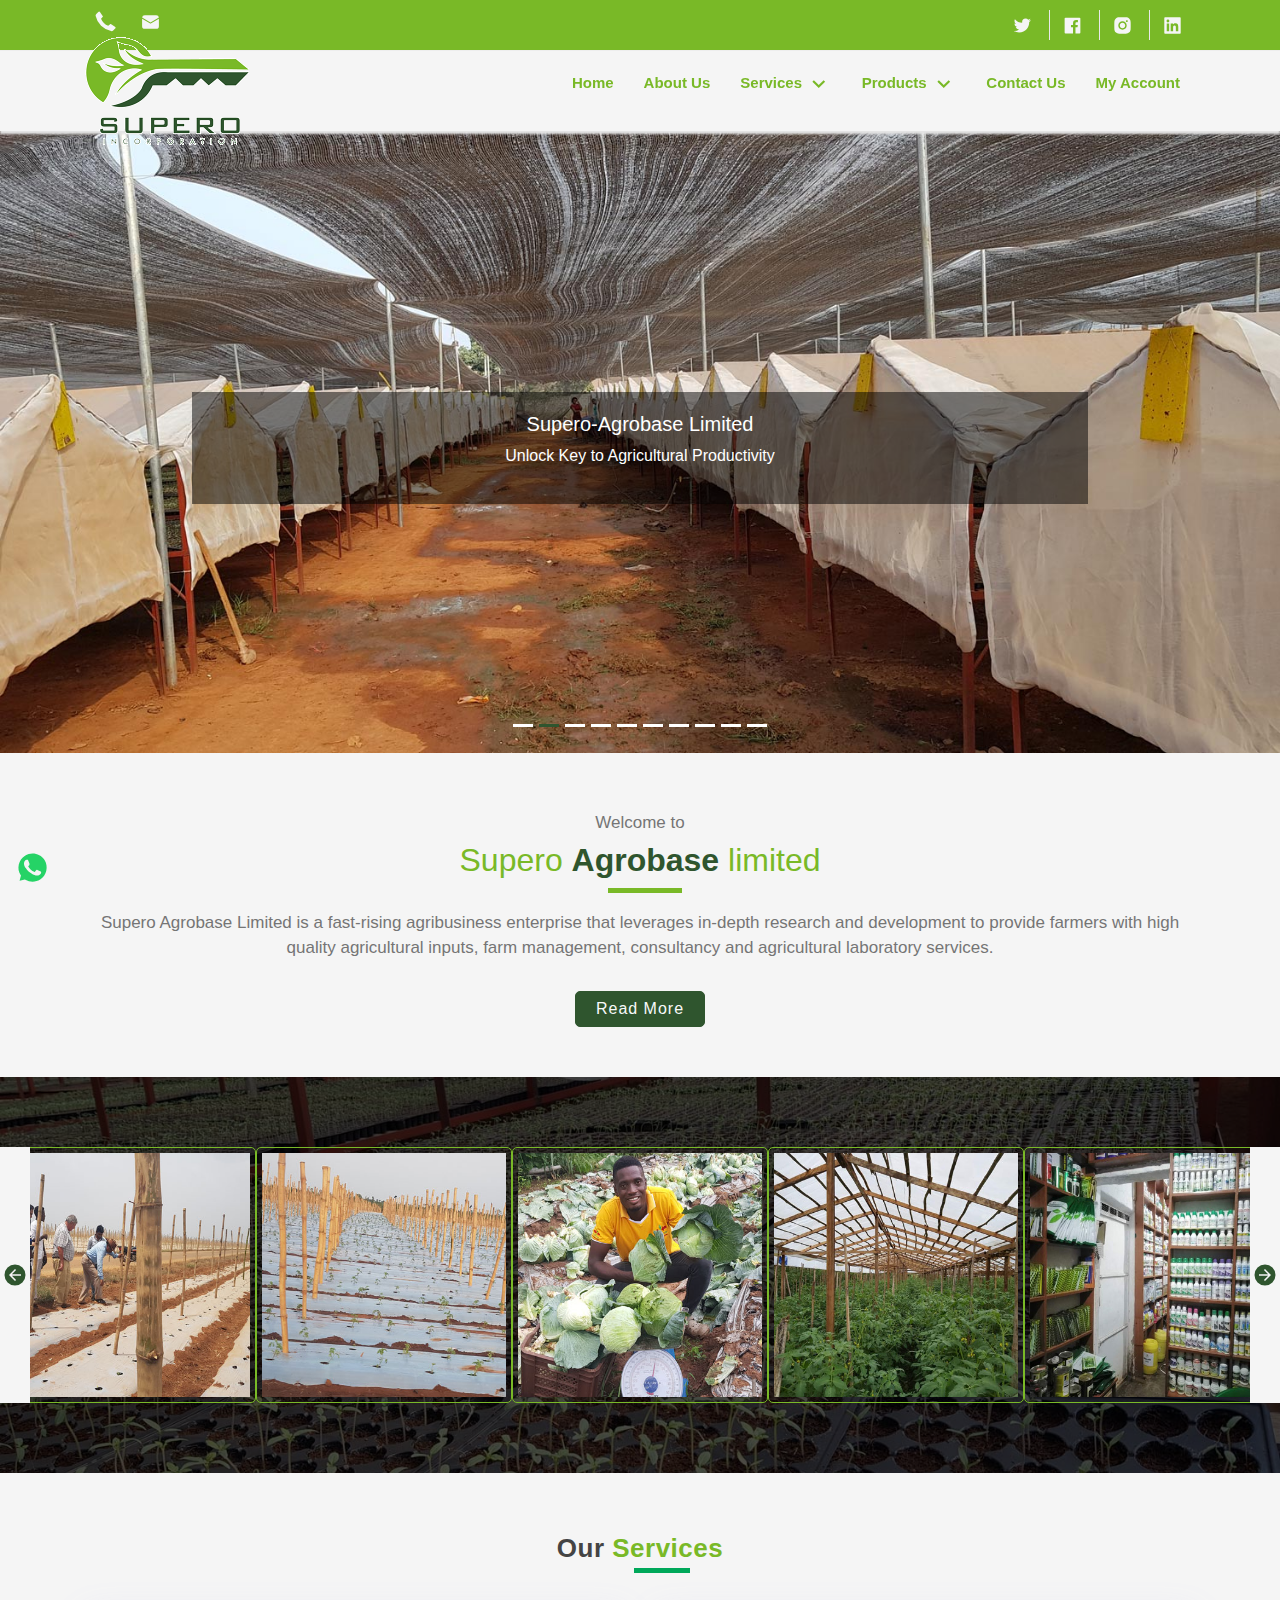
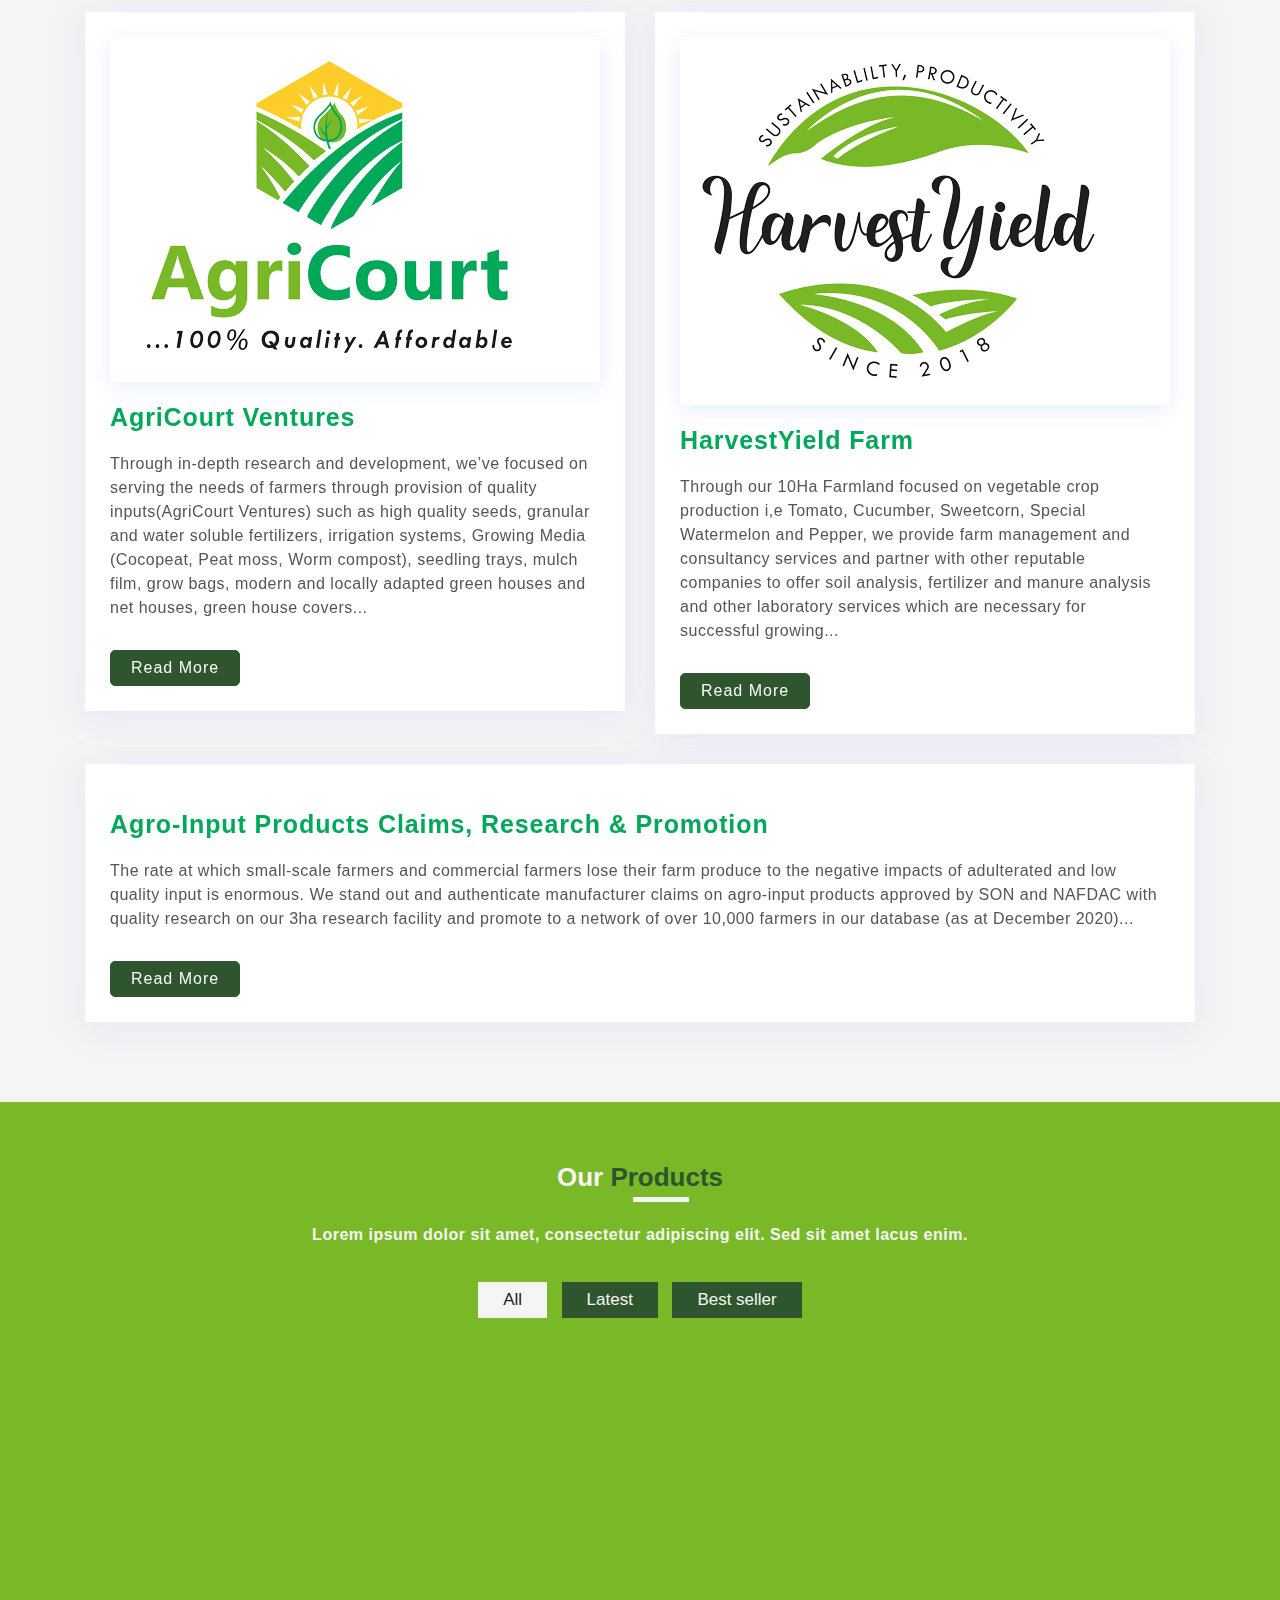
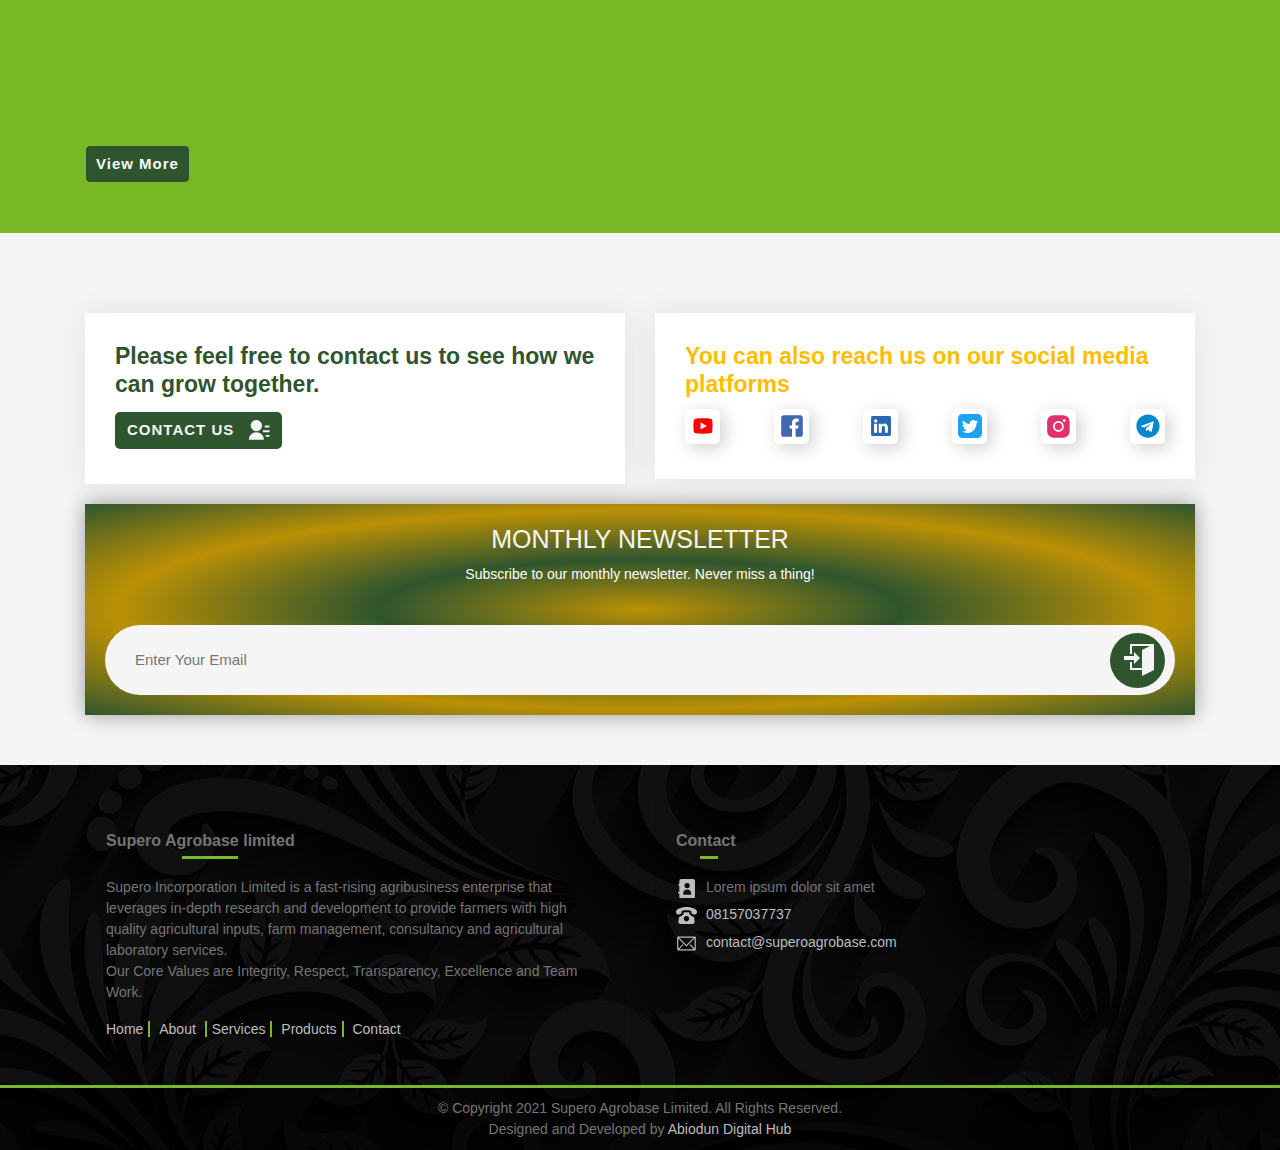
<file: index.html>
<!DOCTYPE html>
<html lang="en">
  <head>
    <meta charset="UTF-8" />
    <meta name="viewport" content="width=device-width, initial-scale=1.0" />

    <title>Home | Supero Agrobase Limited</title>

    <meta
      content="Supero Agrobase Limited is an indigenous company in Nigeria with deep understanding of the needs and challenges of Nigerian farmers. We deal with  Agro - Input products, claims, research and Promotion, Sales of Agro input Products (AgriCourt Ventures) and Production of Vegetable Crops (HarvestYield Farm)"
      name="description"
    />

    <meta
      content="irrigation cultivation husbandry horticulture crop biofuel farm animal husbandry farming cultivate agribusiness food domestication agricultural manure  tillage monoculture forestry livestock harvest agronomy pesticide cotton wheat crop rotation dairy aquaculture sow overcrop education raw material genetically modified organism selective breeding climate plow farmer plant fertilize fiber grow fertile crescent"
      name="keywords"
    />

    <link href="assets/images/favicon.png" rel="icon" />
    <link href="assets/images/apple-touch-icon.png" rel="apple-touch-icon" />

    <!-- css libraries -->
    <link rel="stylesheet" href="assets/libraries/bootstrap.min.css" />
    <link rel="stylesheet" href="assets/libraries/owl.carousel.min.css" />
    <link href="https://unpkg.com/aos@2.3.1/dist/aos.css" rel="stylesheet">

    <!-- custom stylesheet -->
    <link rel="stylesheet" href="assets/css/style.css" />
  </head>
  <body>
    <!-- header section starts -->

    <header class="sticky-top">
      <div id="topbar" class="d-lg-flex">
        <div class="container d-flex justify-content-between">
          <div class="contact-info">
            <a href="tel:+2348157037737 ">
              <svg
                aria-hidden="true"
                focusable="false"
                width="1.5em"
                height="1.5em"
                preserveAspectRatio="xMidYMid meet"
                viewBox="0 0 36 36"
              >
                <path
                  class="clr-i-solid clr-i-solid-path-1"
                  d="M15.22 20.64a20.37 20.37 0 0 0 7.4 4.79l3.77-3a.67.67 0 0 1 .76 0l7 4.51a2 2 0 0 1 .33 3.18l-3.28 3.24a4 4 0 0 1-3.63 1.07a35.09 35.09 0 0 1-17.15-9A33.79 33.79 0 0 1 1.15 8.6a3.78 3.78 0 0 1 1.1-3.55l3.4-3.28a2 2 0 0 1 3.12.32L13.43 9a.63.63 0 0 1 0 .75l-3.07 3.69a19.75 19.75 0 0 0 4.86 7.2z"
                /></svg
            ></a>

            <a href="mailto:contact@superoagrobase.com">
              <svg
                aria-hidden="true"
                focusable="false"
                width="1.5em"
                height="1.5em"
                preserveAspectRatio="xMidYMid meet"
                viewBox="0 0 20 20"
              >
                <g>
                  <path
                    d="M18 7.373V14.5a2.5 2.5 0 0 1-2.5 2.5h-11A2.5 2.5 0 0 1 2 14.5V7.373l7.746 4.558a.5.5 0 0 0 .508 0L18 7.373zM15.5 4a2.5 2.5 0 0 1 2.485 2.223L10 10.92L2.015 6.223A2.5 2.5 0 0 1 4.5 4h11z"
                  />
                </g>
              </svg>
            </a>
          </div>
          <div class="social-links">
            <a href="">
              <svg
                width="1.5em"
                height="1.5em"
                preserveAspectRatio="xMidYMid meet"
                viewBox="0 0 24 24"
              >
                <path
                  d="M19.633 7.997c.013.175.013.349.013.523c0 5.325-4.053 11.461-11.46 11.461c-2.282 0-4.402-.661-6.186-1.809c.324.037.636.05.973.05a8.07 8.07 0 0 0 5.001-1.721a4.036 4.036 0 0 1-3.767-2.793c.249.037.499.062.761.062c.361 0 .724-.05 1.061-.137a4.027 4.027 0 0 1-3.23-3.953v-.05c.537.299 1.16.486 1.82.511a4.022 4.022 0 0 1-1.796-3.354c0-.748.199-1.434.548-2.032a11.457 11.457 0 0 0 8.306 4.215c-.062-.3-.1-.611-.1-.923a4.026 4.026 0 0 1 4.028-4.028c1.16 0 2.207.486 2.943 1.272a7.957 7.957 0 0 0 2.556-.973a4.02 4.02 0 0 1-1.771 2.22a8.073 8.073 0 0 0 2.319-.624a8.645 8.645 0 0 1-2.019 2.083z"
                />
              </svg>
            </a>
            <a href="https://www.facebook.com/superoagrobasedltd/">
              <svg
                aria-hidden="true"
                focusable="false"
                width="1.5em"
                height="1.5em"
                preserveAspectRatio="xMidYMid meet"
                viewBox="0 0 24 24"
              >
                <path
                  d="M15.402 21v-6.966h2.333l.349-2.708h-2.682V9.598c0-.784.218-1.319 1.342-1.319h1.434V5.857a19.19 19.19 0 0 0-2.09-.107c-2.067 0-3.482 1.262-3.482 3.58v1.996h-2.338v2.708h2.338V21H4a1 1 0 0 1-1-1V4a1 1 0 0 1 1-1h16a1 1 0 0 1 1 1v16a1 1 0 0 1-1 1h-4.598z"
                />
              </svg>
            </a>
            <a
              href="https://www.instagram.com/invites/contact/?i=2bwlzjofwtqz&utm_content=4711fcu"
            >
              <svg
                width="1.5em"
                height="1.5em"
                preserveAspectRatio="xMidYMid meet"
                viewBox="0 0 1024 1024"
              >
                <path
                  d="M512 378.7c-73.4 0-133.3 59.9-133.3 133.3S438.6 645.3 512 645.3S645.3 585.4 645.3 512S585.4 378.7 512 378.7zM911.8 512c0-55.2.5-109.9-2.6-165c-3.1-64-17.7-120.8-64.5-167.6c-46.9-46.9-103.6-61.4-167.6-64.5c-55.2-3.1-109.9-2.6-165-2.6c-55.2 0-109.9-.5-165 2.6c-64 3.1-120.8 17.7-167.6 64.5C132.6 226.3 118.1 283 115 347c-3.1 55.2-2.6 109.9-2.6 165s-.5 109.9 2.6 165c3.1 64 17.7 120.8 64.5 167.6c46.9 46.9 103.6 61.4 167.6 64.5c55.2 3.1 109.9 2.6 165 2.6c55.2 0 109.9.5 165-2.6c64-3.1 120.8-17.7 167.6-64.5c46.9-46.9 61.4-103.6 64.5-167.6c3.2-55.1 2.6-109.8 2.6-165zM512 717.1c-113.5 0-205.1-91.6-205.1-205.1S398.5 306.9 512 306.9S717.1 398.5 717.1 512S625.5 717.1 512 717.1zm213.5-370.7c-26.5 0-47.9-21.4-47.9-47.9s21.4-47.9 47.9-47.9s47.9 21.4 47.9 47.9a47.84 47.84 0 0 1-47.9 47.9z"
                />
              </svg>
            </a>
            <a href="#" class="linkedin">
              <svg
                width="1.5em"
                height="1.5em"
                preserveAspectRatio="xMidYMid meet"
                viewBox="0 0 1024 1024"
              >
                <path
                  d="M880 112H144c-17.7 0-32 14.3-32 32v736c0 17.7 14.3 32 32 32h736c17.7 0 32-14.3 32-32V144c0-17.7-14.3-32-32-32zM349.3 793.7H230.6V411.9h118.7v381.8zm-59.3-434a68.8 68.8 0 1 1 68.8-68.8c-.1 38-30.9 68.8-68.8 68.8zm503.7 434H675.1V608c0-44.3-.8-101.2-61.7-101.2c-61.7 0-71.2 48.2-71.2 98v188.9H423.7V411.9h113.8v52.2h1.6c15.8-30 54.5-61.7 112.3-61.7c120.2 0 142.3 79.1 142.3 181.9v209.4z"
                />
              </svg>
            </a>
          </div>
        </div>
      </div>
      <!-- End Top Bar-->
      <nav>
        <div class="container wrapper">
          <div class="logo">
            <a href="#">
              <img
                src="assets/images/logo.png"
                alt="Supero Agrobase Limited logo"
            /></a>
          </div>
          <input type="radio" name="slider" id="menu-btn" />
          <input type="radio" name="slider" id="close-btn" />
          <ul class="nav-links">
            <label for="close-btn" class="btn close-btn">
              <i>
                <svg
                  width="1.3em"
                  height="1.3em"
                  preserveAspectRatio="xMidYMid meet"
                  viewBox="0 0 64 64"
                >
                  <path
                    fill="#f5f5f5"
                    d="M62 10.6L53.4 2L32 23.4L10.6 2L2 10.6L23.4 32L2 53.4l8.6 8.6L32 40.6L53.4 62l8.6-8.6L40.6 32z"
                  />
                </svg>
              </i>
            </label>
            <li><a href="index.html">Home</a></li>
            <li><a href="#">About Us</a></li>
            <li>
              <a href="#" class="desktop-item">
                Services
                <i>
                  <svg width="1.7em" height="1.7em" viewBox="0 0 24 24">
                    <path
                      d="M7.41 8.59L12 13.17l4.59-4.58L18 10l-6 6l-6-6l1.41-1.41z"
                    />
                  </svg>
                </i>
              </a>
              <input type="checkbox" id="showDrop" />
              <label for="showDrop" class="mobile-item">
                Services
                <i>
                  <svg width="1.7em" height="1.7em" viewBox="0 0 24 24">
                    <path
                      d="M7.41 8.59L12 13.17l4.59-4.58L18 10l-6 6l-6-6l1.41-1.41z"
                    />
                  </svg> </i
              ></label>
              <ul class="drop-menu">
                <li><a href="#"> Agro-Input </a></li>
                <li><a href="#"> AgriCourt Ventures</a></li>
                <li><a href="#"> HarvestYield Farm </a></li>
              </ul>
            </li>
            <li>
              <a href="#" class="desktop-item">
                Products
                <i>
                  <svg width="1.7em" height="1.7em" viewBox="0 0 24 24">
                    <path
                      d="M7.41 8.59L12 13.17l4.59-4.58L18 10l-6 6l-6-6l1.41-1.41z"
                    />
                  </svg> </i
              ></a>
              <input type="checkbox" id="showMega" />
              <label for="showMega" class="mobile-item">
                Products
                <i>
                  <svg width="1.7em" height="1.7em" viewBox="0 0 24 24">
                    <path
                      d="M7.41 8.59L12 13.17l4.59-4.58L18 10l-6 6l-6-6l1.41-1.41z"
                    />
                  </svg> </i
              ></label>
              <div class="mega-box">
                <img src="assets/images/products/product1.jpg" alt="" />
                <img src="assets/images/products/product3.jpg" alt="" />
                <img src="assets/images/products/product5.jpg" alt="" />
                <img src="assets/images/products/product7.jpg" alt="" />
                <img src="assets/images/products/product9.jpg" alt="" />

                <div>
                  <a href="" class="prdt-btn btn-lg"> More</a>
                </div>
              </div>
            </li>
            <li><a href="#"> Contact Us</a></li>
            <li><a href="#"> My Account</a></li>
          </ul>
          <label for="menu-btn" class="btn menu-btn">
            <svg
              width="1.5em"
              height="1.5em"
              preserveAspectRatio="xMidYMid meet"
              viewBox="0 0 16 16"
            >
              <g fill="#2f552e">
                <path
                  fill-rule="evenodd"
                  clip-rule="evenodd"
                  d="M14 5H2V3h12v2zm0 4H2V7h12v2zM2 13h12v-2H2v2z"
                />
              </g></svg
          ></label>
        </div>
      </nav>
    </header>

    <!-- header section ends -->

    <!-- ======= Intro Section ======= -->
    
      <div
  id="carouselExampleFade"
  class="carousel slide carousel-fade"
  data-ride="carousel"
  data-touch="true"
  data-pause="false"
>
  <ol class="carousel-indicators">
    <li
      data-target="#carouselExampleCaptions"
      data-slide-to="0"
      class="active"
    ></li>
    <li data-target="#carouselExampleCaptions" data-slide-to="1"></li>
    <li data-target="#carouselExampleCaptions" data-slide-to="2"></li>
    <li data-target="#carouselExampleCaptions" data-slide-to="3"></li>
    <li data-target="#carouselExampleCaptions" data-slide-to="4"></li>
    <li data-target="#carouselExampleCaptions" data-slide-to="5"></li>
    <li data-target="#carouselExampleCaptions" data-slide-to="6"></li>
    <li data-target="#carouselExampleCaptions" data-slide-to="7"></li>
    <li data-target="#carouselExampleCaptions" data-slide-to="8"></li>
    <li data-target="#carouselExampleCaptions" data-slide-to="9"></li>
  </ol>
  <div class="carousel-inner">
    <div class="carousel-item active" data-interval="500">
      <picture>
        <source
          media="(min-width:901px)"
          srcset="assets/images/intro-slider/slide1_large.jpg"
        />
        <source
          media="(min-width:500px)"
          srcset="assets/images/intro-slider/slide1_medium.jpg"
        />
        <source  srcset="assets/images/intro-slider/slide1_small.jpg" />
        <img
          class="d-block w-100"
          src="assets/images/intro-slider/slide1_large.jpg"
          alt=""
          
        />
      </picture>
      <div class="carousel-caption d-none d-md-block">
        <h5>Supero-Agrobase Limited</h5>
        <p>Unlock Key to Agricultural Productivity</p>
      </div>
    </div>
    <div class="carousel-item" data-interval="1000">
      <picture>
        <source
          media="(min-width:960px)"
          srcset="assets/images/intro-slider/slide2_large.jpg"
        />
        <source
          media="(min-width:500px)"
          srcset="assets/images/intro-slider/slide2_medium.jpg"
        />
        <source srcset="assets/images/intro-slider/slide2_small.jpg" />
        <img loading="lazy"
          class="d-block w-100"
          src="assets/images/intro-slider/slide2_large.jpg"
          alt=""
          
        />
      </picture>
      <div class="carousel-caption d-none d-md-block">
        <h5>Supero-Agrobase Limited</h5>
        <p>Unlock Key to Agricultural Productivity</p>
        
      </div>
    </div>
    <div class="carousel-item" data-interval="1500">
      <picture>
        <source
          media="(min-width:960px)"
          srcset="assets/images/intro-slider/slide3_large.jpg"
        />
        <source
          media="(min-width:500px)"
          srcset="assets/images/intro-slider/slide3_medium.jpg"
        />
        <source srcset="assets/images/intro-slider/slide3_small.jpg" />
        <img loading="lazy"
          class="d-block w-100"
          src="assets/images/intro-slider/slide3_large.jpg"
          alt=""
          
        />
      </picture>
      <div class="carousel-caption d-none d-md-block">
        <h5>Supero-Agrobase Limited</h5>
        <p>Unlock Key to Agricultural Productivity</p>
      </div>
    </div>
    <div class="carousel-item" data-interval="2000">
      <picture>
        <source
          media="(min-width:960px)"
          srcset="assets/images/intro-slider/slide4_large.jpg"
        />
        <source
          media="(min-width:500px)"
          srcset="assets/images/intro-slider/slide4_medium.jpg"
        />
        <source srcset="assets/images/intro-slider/slide4_small.jpg" />
        <img loading="lazy"
          class="d-block w-100"
          src="assets/images/intro-slider/slide4_large.jpg"
          alt=""
          
        />
      </picture>
      <div class="carousel-caption d-none d-md-block">
        <h5>Supero-Agrobase Limited</h5>
        <p>Unlock Key to Agricultural Productivity</p>
      </div>
    </div>
    <div class="carousel-item" data-interval="2500">
      <picture>
        <source
          media="(min-width:960px)"
          srcset="assets/images/intro-slider/slide5_large.jpg"
        />
        <source
          media="(min-width:500px)"
          srcset="assets/images/intro-slider/slide5_medium.jpg"
        />
        <source srcset="assets/images/intro-slider/slide5_small.jpg" />
        <img loading="lazy"
          class="d-block w-100"
          src="assets/images/intro-slider/slide5_large.jpg"
          alt=""
          
        />
      </picture>
      <div class="carousel-caption d-none d-md-block">
        <h5>Supero-Agrobase Limited</h5>
        <p>Unlock Key to Agricultural Productivity</p>
      </div>
    </div>
    <div class="carousel-item" data-interval="3000">
      <picture>
        <source
          media="(min-width:960px)"
          srcset="assets/images/intro-slider/slide6_large.jpg"
        />
        <source
          media="(min-width:500px)"
          srcset="assets/images/intro-slider/slide6_medium.jpg"
        />
        <source srcset="assets/images/intro-slider/slide6_small.jpg" />
        <img loading="lazy"
          class="d-block w-100"
          src="assets/images/intro-slider/slide6_large.jpg"
          alt=""
          
        />
      </picture>
      <div class="carousel-caption d-none d-md-block">
        <h5>Supero-Agrobase Limited</h5>
        <p>Unlock Key to Agricultural Productivity</p>
      </div>
    </div>
    <div class="carousel-item" data-interval="3500">
      <picture>
        <source
          media="(min-width:960px)"
          srcset="assets/images/intro-slider/slide7_large.jpg"
        />
        <source
          media="(min-width:500px)"
          srcset="assets/images/intro-slider/slide7_medium.jpg"
        />
        <source srcset="assets/images/intro-slider/slide7_small.jpg" />
        <img loading="lazy"
          class="d-block w-100"
          src="assets/images/intro-slider/slide7_large.jpg"
          alt=""
          
        />
      </picture>
      <div class="carousel-caption d-none d-md-block">
        <h5>Supero-Agrobase Limited</h5>
        <p>Unlock Key to Agricultural Productivity</p>
      </div>
    </div>
    <div class="carousel-item" data-interval="4000">
      <picture>
        <source
          media="(min-width:960px)"
          srcset="assets/images/intro-slider/slide8_large.jpg"
        />
        <source
          media="(min-width:500px)"
          srcset="assets/images/intro-slider/slide8_medium.jpg"
        />
        <source srcset="assets/images/intro-slider/slide8_small.jpg" />
        <img loading="lazy"
          class="d-block w-100"
          src="assets/images/intro-slider/slide8_large.jpg"
          alt=""
          
        />
      </picture>
      <div class="carousel-caption d-none d-md-block">
        <h5>Supero-Agrobase Limited</h5>
        <p>Unlock Key to Agricultural Productivity</p>
      </div>
    </div>
    <div class="carousel-item" data-interval="4500">
      <picture>
        <source
          media="(min-width:960px)"
          srcset="assets/images/intro-slider/slide9_large.jpg"
        />
        <source
          media="(min-width:500px)"
          srcset="assets/images/intro-slider/slide9_medium.jpg"
        />
        <source srcset="assets/images/intro-slider/slide9_small.jpg" />
        <img loading="lazy"
          class="d-block w-100"
          src="assets/images/intro-slider/slide9_large.jpg"
          alt=""
          
        />
      </picture>
      <div class="carousel-caption d-none d-md-block">
        <h5>Supero-Agrobase Limited</h5>
        <p>Unlock Key to Agricultural Productivity</p>
      </div>
    </div>
    <div class="carousel-item" data-interval="5000">
      <picture>
        <source
          media="(min-width:960px)"
          srcset="assets/images/intro-slider/slide10_large.jpg"
        />
        <source
          media="(min-width:500px)"
          srcset="assets/images/intro-slider/slide10_medium.jpg"
        />
        <source srcset="assets/images/intro-slider/slide10_small.jpg" />
        <img loading="lazy"
          class="d-block w-100"
          src="assets/images/intro-slider/slide10_large.jpg"
          alt=""
          
        />
      </picture>
      <div class="carousel-caption d-none d-md-block">
        <h5>Supero-Agrobase Limited</h5>
        <p>Unlock Key to Agricultural Productivity</p>
      </div>
    </div>
  </div>
</div>

    <!-- End Intro Section -->

    <section id="aboutus">
      <div class="container">
        <div  class="header">
          <div >
          <h1>Welcome to</h1>
          <h2>Supero <span>Agrobase</span> limited</h2>
          <p>
            Supero Agrobase Limited is a fast-rising agribusiness enterprise
            that leverages in-depth research and development to provide farmers
            with high quality agricultural inputs, farm management, consultancy
            and agricultural laboratory services.
          </p>
            <a href="" class="about-btn"> Read More</a>

          </div>
          
        </div>
      </div>
    </section>

    <!-- About us gallery   -->
    <div  class="instagram-box">
      <div class="main-instagram owl-carousel owl-theme">
        <div class="item">
          <div class="ins-inner-box">
            <img loading="lazy" src="assets/images/gallery/gallery1.jpg" alt="" />
          </div>
        </div>
        <div class="item">
          <div class="ins-inner-box">
            <img loading="lazy" src="assets/images/gallery/gallery2.jpg" alt="" />
          </div>
        </div>
        <div class="item">
          <div class="ins-inner-box">
            <img loading="lazy" src="assets/images/gallery/gallery3.jpg" alt="" />
          </div>
        </div>
        <div class="item">
          <div class="ins-inner-box">
            <img loading="lazy" src="assets/images/gallery/gallery4.jpg" alt="" />
          </div>
        </div>
        <div class="item">
          <div class="ins-inner-box">
            <img loading="lazy" src="assets/images/gallery/gallery5.jpg" alt="" />
          </div>
        </div>
        <div class="item">
          <div class="ins-inner-box">
            <img loading="lazy" src="assets/images/gallery/gallery6.jpg" alt="" />
          </div>
        </div>
        <div class="item">
          <div class="ins-inner-box">
            <img loading="lazy" src="assets/images/gallery/gallery7.jpg" alt="" />
          </div>
        </div>
        <div class="item">
          <div class="ins-inner-box">
            <img loading="lazy" src="assets/images/gallery/gallery8.jpg" alt="" />
          </div>
        </div>
        <div class="item">
          <div class="ins-inner-box">
            <img loading="lazy" src="assets/images/gallery/gallery9.jpg" alt="" />
          </div>
        </div>
        <div class="item">
          <div class="ins-inner-box">
            <img loading="lazy" src="assets/images/gallery/gallery10.jpg" alt="" />
          </div>
        </div>
      </div>
    </div>
    <!-- End About Us Gallery -->

    <!-- services section starts -->
    <section id="services">
      <div class="container">
        <div class="row">
          <div class="col-lg-12">
            <div class="text-center mb-5">
              <h2>Our <span>Services</span></h2>
            </div>
          </div>
        </div>
        <div  class="row">
          <div class="col-md-6 col-lg-6 col-xl-6">
            <div class="blog-box">
              <div class="box">
                <div class="front-face">
                  <div class="blog-img">
                    <img loading="lazy"
                      class="img-fluid"
                      src="assets/images/services/agricourt-logo.png"
                      alt=""
                    />
                  </div>
                </div>
                <div class="back-face">
                  <img loading="lazy"
                    src="assets/images/services/agricourt-logo2.jpg"
                    alt=""
                  />
                </div>
              </div>

              <div class="blog-content">
                <div class="title-blog">
                  <h3>AgriCourt Ventures</h3>
                  <p>
                    Through in-depth research and development, we’ve focused on
                    serving the needs of farmers through provision of quality
                    inputs(AgriCourt Ventures) such as high quality seeds,
                    granular and water soluble fertilizers, irrigation systems,
                    Growing Media (Cocopeat, Peat moss, Worm compost), seedling
                    trays, mulch film, grow bags, modern and locally adapted
                    green houses and net houses, green house covers...
                  </p>
                </div>
                <div>
                  <a href="" class="about-btn"> Read More</a>
                </div>
              </div>
            </div>
          </div>
          <div class="col-md-6 col-lg-6 col-xl-6">
            <div class="blog-box">
              <div class="box">
                <div class="front-face">
                  <div class="blog-img">
                    <img loading="lazy"
                      class="img-fluid"
                      src="assets/images/services/harvestyield-logo.png"
                      alt=""
                    />
                  </div>
                </div>
                <div class="back-face">
                  <img loading="lazy"
                    class="img-fluid"
                    src="assets/images/services/harvestyield-logo2.jpg"
                    alt=""
                  />
                </div>
              </div>

              <div class="blog-content">
                <div class="title-blog">
                  <h3>HarvestYield Farm</h3>
                  <p>
                    Through our 10Ha Farmland focused on vegetable crop
                    production i,e Tomato, Cucumber, Sweetcorn, Special
                    Watermelon and Pepper, we provide farm management and
                    consultancy services and partner with other reputable
                    companies to offer soil analysis, fertilizer and manure
                    analysis and other laboratory services which are necessary
                    for successful growing...
                  </p>
                </div>
                <div>
                  <a href="" class="about-btn"> Read More</a>
                </div>
              </div>
            </div>
          </div>
        </div>
        <div class="row">
          <div class="col-md-12 col-lg-12 col-xl-12">
            <div class="blog-box">
              <div class="blog-content">
                <div class="title-blog">
                  <h3>Agro-Input Products Claims, Research & Promotion</h3>
                  <p>
                    The rate at which small-scale farmers and commercial farmers
                    lose their farm produce to the negative impacts of
                    adulterated and low quality input is enormous. We stand out
                    and authenticate manufacturer claims on agro-input products
                    approved by SON and NAFDAC with quality research on our 3ha
                    research facility and promote to a network of over 10,000
                    farmers in our database (as at December 2020)...
                  </p>
                </div>
                <div>
                  <a href="" class="about-btn"> Read More</a>
                </div>
              </div>
            </div>
          </div>
        </div>
      </div>
    </section>
    <!-- services section ends-->

    <!-- ========== Start Products ========== -->
    <section id="products-box">
      <div class="container">
        <div class="row">
          <div class="col-lg-12">
            <div class="title-all text-center">
              <h2>Our <span>Products</span></h2>
              <p>
                Lorem ipsum dolor sit amet, consectetur adipiscing elit. Sed sit
                amet lacus enim.
              </p>
            </div>
          </div>
        </div>
        <div class="row">
          <div class="col-lg-12">
            <div class="special-menu text-center">
              <div class="button-group filter-button-group">
                <button class="active" data-filter="*">All</button>
                <button data-filter=".top-featured">Latest</button>
                <button data-filter=".best-seller">Best seller</button>
              </div>
            </div>
          </div>
        </div>

        <div  class="row special-list">
          <div data-aos="zoom-in" class="col-lg-3 col-md-4 special-grid best-seller">
            <div class="products-single fix">
              <div class="box-img-hover">
                <div class="type-lb">
                  <p class="sale">Sale</p>
                </div>
                <img loading="lazy"
                  src="assets/images/products/product1.jpg"
                  class="img-fluid"
                  alt="Image"
                />
              </div>
              <div class="why-text">
                <h4>Lorem ipsum dolor sit amet</h4>
                <div>
                  <a class="buy-btn" href="">Buy</a>
                </div>
              </div>
            </div>
          </div>

          <div data-aos="zoom-in" class="col-lg-3 col-md-4 special-grid top-featured">
            <div class="products-single fix">
              <div class="box-img-hover">
                <div class="type-lb">
                  <p class="new">New</p>
                </div>
                <img loading="lazy"
                  src="assets/images/products/product3.jpg"
                  class="img-fluid"
                  alt="Image"
                />
              </div>
              <div class="why-text">
                <h4>Lorem ipsum dolor</h4>
                <div>
                  <a class="buy-btn" href="">Buy</a>
                </div>
              </div>
            </div>
          </div>

          <div data-aos="zoom-in" data-aos-delay="100" class="col-lg-3 col-md-4 special-grid top-featured">
            <div class="products-single fix">
              <div class="box-img-hover">
                <div class="type-lb">
                  <p class="sale">Sale</p>
                </div>
                <img loading="lazy"
                  src="assets/images/products/product5.jpg"
                  class="img-fluid"
                  alt="Image"
                />
              </div>
              <div class="why-text">
                <h4>Lorem ipsum dolor sit amet</h4>
                <div>
                  <a class="buy-btn" href="">Buy</a>
                </div>
              </div>
            </div>
          </div>

          <div data-aos="zoom-in" data-aos-delay="100" class="col-lg-3 col-md-4 special-grid best-seller">
            <div class="products-single fix">
              <div class="box-img-hover">
                <div class="type-lb">
                  <p class="sale">Sale</p>
                </div>
                <img loading="lazy"
                  src="assets/images/products/product7.jpg"
                  class="img-fluid"
                  alt="Image"
                />
              </div>
              <div class="why-text">
                <h4>Lorem ipsum dolor sit amet</h4>
                <div>
                  <a class="buy-btn" href="">Buy</a>
                </div>
              </div>
            </div>
          </div>
        </div>

        <div 
          <a class="view-prdt" href="">View More</a>
        </div>
      </div>
    </section>
    <!-- ========== End Products =========== -->

    <!-- ========== Contact Section ========== -->
    <section id="contact">
      <div class="container">
        <div class="row">
          <div  class="col-lg-6">
            <div class="cont-text">
              <h2>
                Please feel free to contact us to see how we can grow together.
              </h2>
              <a class="cont-btn" href=""
                >Contact Us
                <i class="ml-2">
                  <svg width="1.5em" height="1.5em" viewBox="0 0 24 24">
                    <path
                      d="M2 22a8 8 0 1 1 16 0H2zm8-9c-3.315 0-6-2.685-6-6s2.685-6 6-6s6 2.685 6 6s-2.685 6-6 6zm10 4h4v2h-4v-2zm-3-5h7v2h-7v-2zm2-5h5v2h-5V7z"
                    />
                  </svg> </i
              ></a>
            </div>
          </div>
          <div   class="col-lg-6">
            <div class="social">
              <h3>You can also reach us on our social media platforms</h3>
              <div class="contact-icons">
                <!-- youtube -->
                <a href="">
                  <i>
                    <svg width="1.5em" height="1.5em" viewBox="0 0 20 20">
                      <path
                        d="M17.7 5.3c-.2-.7-.7-1.2-1.4-1.4c-2.1-.2-4.2-.4-6.3-.3c-2.1 0-4.2.1-6.3.3c-.6.2-1.2.8-1.4 1.4a37.08 37.08 0 0 0 0 9.4c.2.7.7 1.2 1.4 1.4c2.1.2 4.2.4 6.3.3c2.1 0 4.2-.1 6.3-.3c.7-.2 1.2-.7 1.4-1.4a37.08 37.08 0 0 0 0-9.4zM8 13V7l5.2 3L8 13z"
                        fill="#FF0000"
                      />
                    </svg>
                  </i>
                </a>
                <!-- fb -->
                <a href="https://www.facebook.com/superoagrobasedltd/"
                  ><i>
                    <svg width="1.5em" height="1.5em" viewBox="0 0 20 20">
                      <path
                        d="M17 1H3c-1.1 0-2 .9-2 2v14c0 1.101.9 2 2 2h7v-7H8V9.525h2v-2.05c0-2.164 1.212-3.684 3.766-3.684l1.803.002v2.605h-1.197c-.994 0-1.372.746-1.372 1.438v1.69h2.568L15 12h-2v7h4c1.1 0 2-.899 2-2V3c0-1.1-.9-2-2-2z"
                        fill=" #4267b2"
                      />
                    </svg> </i
                ></a>
                <!-- linkedin -->
                <a href=""
                  ><i>
                    <svg width="1.5em" height="1.5em" viewBox="0 0 24 24">
                      <path
                        d="M20.47 2H3.53a1.45 1.45 0 0 0-1.47 1.43v17.14A1.45 1.45 0 0 0 3.53 22h16.94a1.45 1.45 0 0 0 1.47-1.43V3.43A1.45 1.45 0 0 0 20.47 2zM8.09 18.74h-3v-9h3zM6.59 8.48a1.56 1.56 0 1 1 0-3.12a1.57 1.57 0 1 1 0 3.12zm12.32 10.26h-3v-4.83c0-1.21-.43-2-1.52-2A1.65 1.65 0 0 0 12.85 13a2 2 0 0 0-.1.73v5h-3v-9h3V11a3 3 0 0 1 2.71-1.5c2 0 3.45 1.29 3.45 4.06z"
                        fill="#2867b2"
                      />
                    </svg> </i
                ></a>
                <!-- twitter -->
                <a href=""
                  ><i>
                    <svg width="1.5em" height="1.5em" viewBox="0 0 1536 1536">
                      <path
                        d="M1280 482q-56 25-121 34q68-40 93-117q-65 38-134 51q-61-66-153-66q-87 0-148.5 61.5T755 594q0 29 5 48q-129-7-242-65T326 422q-29 50-29 106q0 114 91 175q-47-1-100-26v2q0 75 50 133.5T461 885q-29 8-51 8q-13 0-39-4q21 63 74.5 104t121.5 42q-116 90-261 90q-26 0-50-3q148 94 322 94q112 0 210-35.5t168-95t120.5-137t75-162T1176 618q0-18-1-27q63-45 105-109zm256-194v960q0 119-84.5 203.5T1248 1536H288q-119 0-203.5-84.5T0 1248V288Q0 169 84.5 84.5T288 0h960q119 0 203.5 84.5T1536 288z"
                        fill="#1da1f2"
                      />
                    </svg> </i
                ></a>
                <!-- instagram -->
                <a
                  href="https://www.instagram.com/invites/contact/?i=2bwlzjofwtqz&utm_content=4711fcu"
                  ><i>
                    <svg width="1.8em" height="1.8em" viewBox="0 0 256 256">
                      <path
                        d="M160 128a32 32 0 1 1-32-32a32.037 32.037 0 0 1 32 32zm68-44v88a56.064 56.064 0 0 1-56 56H84a56.064 56.064 0 0 1-56-56V84a56.064 56.064 0 0 1 56-56h88a56.064 56.064 0 0 1 56 56zm-52 44a48 48 0 1 0-48 48a48.054 48.054 0 0 0 48-48zm16-52a12 12 0 1 0-12 12a12 12 0 0 0 12-12z"
                        fill="#e1306c"
                      />
                    </svg> </i
                ></a>
                <!-- telegram -->
                <a href=""
                  ><i>
                    <svg width="1.5em" height="1.5em" viewBox="0 0 32 32">
                      <path
                        d="M16 .5C7.437.5.5 7.438.5 16S7.438 31.5 16 31.5c8.563 0 15.5-6.938 15.5-15.5S24.562.5 16 .5zm7.613 10.619l-2.544 11.988c-.188.85-.694 1.056-1.4.656l-3.875-2.856l-1.869 1.8c-.206.206-.381.381-.781.381l.275-3.944l7.181-6.488c.313-.275-.069-.431-.482-.156l-8.875 5.587l-3.825-1.194c-.831-.262-.85-.831.175-1.231l14.944-5.763c.694-.25 1.3.169 1.075 1.219z"
                        fill="#0088cc"
                      />
                    </svg> </i
                ></a>
              </div>
            </div>
          </div>
        </div>
        <div class="row">
          <div class="col-lg-12">
            <div class="newsletter">
              <h1>Monthly<span> Newsletter</span></h1>
              <p>Subscribe to our monthly newsletter. Never miss a thing!</p>
              <div class="text">
                <input type="text" placeholder="Enter Your Email" />
                <button>
                  <i
                    ><svg width="2em" height="2em" viewBox="0 0 16 16">
                      <path
                        d="M6 8H1V6h5V4l3 3l-3 3zm10-8v13l-6 3v-3H4V9h1v3h5V3l4-2H5v4H4V0z"
                      /></svg
                  ></i>
                </button>
              </div>
            </div>
          </div>
        </div>
      </div>
    </section>
    <!-- ========== End Contact Section ========== -->

    <!-- ========== Footer Section Begins Here ========== -->
    <footer id="footer">
      <div class="container">
        <div class="row">
          <div class="col-lg-6 col-md-6 mb-4">
            <div class="card">
              <div class="card-body">
                <h6 class="card-title"><span>Supero Agrobase limited</span></h6>
                <p class="card-text">
                  Supero Incorporation Limited is a fast-rising agribusiness
                  enterprise that leverages in-depth research and development to
                  provide farmers with high quality agricultural inputs, farm
                  management, consultancy and agricultural laboratory services.
                  <br />
                  Our Core Values are Integrity, Respect, Transparency,
                  Excellence and Team Work.
                </p>
                <div class="quick-links">
                  <a href="">Home</a>
                  <a href="">About </a>
                  <a href="">Services</a>
                  <a href="">Products</a>
                  <a href="">Contact</a>
                </div>
              </div>
            </div>
          </div>

          <div class="col-lg-6 col-md-6 mb-4">
            <div class="card">
              <div class="card-body">
                <h6 class="card-title"><span>Contact</span></h6>
                <div class="footer-add">
                  <ul class="list-unstyled">
                    <li>
                      <i>
                        <svg width="1.5em" height="1.4em" viewBox="0 0 15 15">
                          <g>
                            <path
                              fill-rule="evenodd"
                              clip-rule="evenodd"
                              d="M3.5 0A1.5 1.5 0 0 0 2 1.5V4H1v1h1v5H1v1h1v2.5A1.5 1.5 0 0 0 3.5 15h9a1.5 1.5 0 0 0 1.5-1.5v-12A1.5 1.5 0 0 0 12.5 0h-9zM6 5a2 2 0 1 1 4 0a2 2 0 0 1-4 0zm-1 6a3 3 0 1 1 6 0v1H5v-1z"
                            />
                          </g>
                        </svg>
                      </i>
                      Lorem ipsum dolor sit amet
                    </li>
                    <li>
                      <a href="tel:+2348157037737 ">
                        <i>
                          <svg width="1.5em" height="1.5em" viewBox="0 0 20 20">
                            <path
                              d="M17.256 12.253c-.096-.667-.611-1.187-1.274-1.342c-2.577-.604-3.223-2.088-3.332-3.734C12.193 7.092 11.38 7 10 7s-2.193.092-2.65.177c-.109 1.646-.755 3.13-3.332 3.734c-.663.156-1.178.675-1.274 1.342l-.497 3.442C2.072 16.907 2.962 18 4.2 18h11.6c1.237 0 2.128-1.093 1.953-2.305l-.497-3.442zM10 15.492c-1.395 0-2.526-1.12-2.526-2.5s1.131-2.5 2.526-2.5s2.526 1.12 2.526 2.5s-1.132 2.5-2.526 2.5zM19.95 6c-.024-1.5-3.842-3.999-9.95-4C3.891 2.001.073 4.5.05 6s.021 3.452 2.535 3.127c2.941-.381 2.76-1.408 2.76-2.876C5.345 5.227 7.737 4.98 10 4.98s4.654.247 4.655 1.271c0 1.468-.181 2.495 2.76 2.876C19.928 9.452 19.973 7.5 19.95 6z"
                            />
                          </svg>
                        </i>
                        08157037737
                      </a>
                    </li>
                    <li>
                      <a href="mailto:contact@superoagrobase.com">
                        <i>
                          <svg width="1.5em" height="1.5em" viewBox="0 0 36 36">
                            <path
                              class="clr-i-outline clr-i-outline-path-1"
                              d="M32 6H4a2 2 0 0 0-2 2v20a2 2 0 0 0 2 2h28a2 2 0 0 0 2-2V8a2 2 0 0 0-2-2zm-1.54 22H5.66l7-7.24l-1.44-1.39L4 26.84V9.52l12.43 12.37a2 2 0 0 0 2.82 0L32 9.21v17.5l-7.36-7.36l-1.41 1.41zM5.31 8h25.07L17.84 20.47z"
                            />
                          </svg>
                        </i>
                        contact@superoagrobase.com</a
                      >
                    </li>
                  </ul>
                </div>
              </div>
            </div>
          </div>
        </div>
      </div>

      <div class="footer-foot">
        <div class="container">
          &copy Copyright 2021 Supero Agrobase Limited. All Rights Reserved.
          <br />
          Designed and Developed by
          <a href="https://wa.link/zmxpyc"> Abiodun Digital Hub </a>
        </div>
      </div>
    </footer>
    <!-- ========== Footer Section Ends Here ========== -->

   




    <!-- ========== fixed buttons ========== -->
    <a href="https://wa.me/message/KK2QPDR6KTLBK1 " class="whatsapp-btn">
      <svg
        aria-hidden="true"
        focusable="false"
        width="2.2em"
        height="2.2em"
        viewBox="0 0 20 20"
      >
        <path
          d="M16.8 5.7C14.4 2 9.5.9 5.7 3.2C2 5.5.8 10.5 3.2 14.2l.2.3l-.8 3l3-.8l.3.2c1.3.7 2.7 1.1 4.1 1.1c1.5 0 3-.4 4.3-1.2c3.7-2.4 4.8-7.3 2.5-11.1zm-2.1 7.7c-.4.6-.9 1-1.6 1.1c-.4 0-.9.2-2.9-.6c-1.7-.8-3.1-2.1-4.1-3.6c-.6-.7-.9-1.6-1-2.5c0-.8.3-1.5.8-2c.2-.2.4-.3.6-.3H7c.2 0 .4 0 .5.4c.2.5.7 1.7.7 1.8c.1.1.1.3 0 .4c.1.2 0 .4-.1.5c-.1.1-.2.3-.3.4c-.2.1-.3.3-.2.5c.4.6.9 1.2 1.4 1.7c.6.5 1.2.9 1.9 1.2c.2.1.4.1.5-.1s.6-.7.8-.9c.2-.2.3-.2.5-.1l1.6.8c.2.1.4.2.5.3c.1.3.1.7-.1 1z"
          fill="#25D366"
        />
      </svg>
    </a>

    <!-- back-to-top -->
    <a style="display: none" href="" id="back-to-top" title="Back to top">
      <svg width="2em" height="2em" viewBox="0 0 16 16">
        <g fill="#2f552e">
          <path
            fill-rule="evenodd"
            d="M2 0a2 2 0 0 0-2 2v12a2 2 0 0 0 2 2h12a2 2 0 0 0 2-2V2a2 2 0 0 0-2-2H2zm3.354 8.354a.5.5 0 1 1-.708-.708l3-3a.5.5 0 0 1 .708 0l3 3a.5.5 0 0 1-.708.708L8.5 6.207V11a.5.5 0 0 1-1 0V6.207L5.354 8.354z"
          />
        </g></svg
    ></a>
    <!-- ========== fixed buttons ========== -->

    <!-- script libraries -->
    

    <script src="assets/libraries/jquery-3.5.1.min.js"></script>
    <script src="assets/libraries/bootstrap.bundle.min.js"></script>
    <script src="assets/libraries/owl.carousel.min.js"></script>
    <script src="assets/libraries/isotope.min.js"></script>
    <script src="assets/libraries/images-loded.min.js"></script>
    <script src="https://unpkg.com/aos@2.3.1/dist/aos.js"></script>

    <!-- custom script file -->
    <script src="assets/js/script.js"></script>
  </body>
</html>
</file>
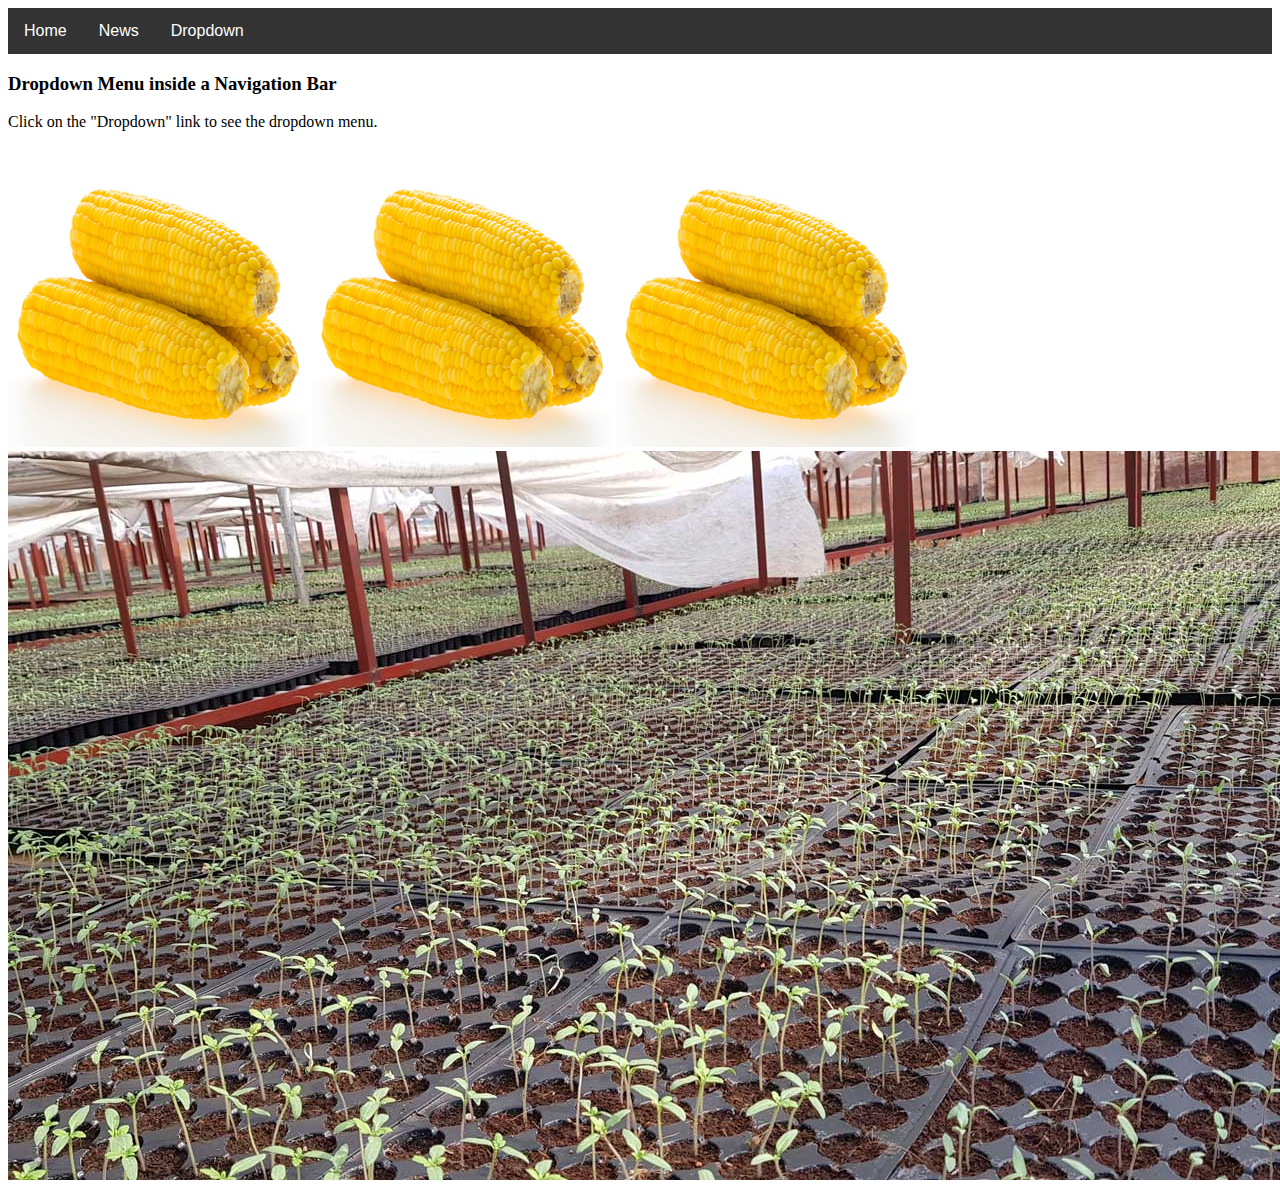
<file: Untitled-1.html>
<!DOCTYPE html>
<html>
  <head>
    <meta name="viewport" content="width=device-width, initial-scale=1" />
    <link
      rel="stylesheet"
      href="https://cdnjs.cloudflare.com/ajax/libs/font-awesome/4.7.0/css/font-awesome.min.css"
    />
    <style>
      .navbar {
        overflow: hidden;
        background-color: #333;
        font-family: Arial, Helvetica, sans-serif;
      }

      .navbar a {
        float: left;
        font-size: 16px;
        color: white;
        text-align: center;
        padding: 14px 16px;
        text-decoration: none;
      }

      .dropdown {
        float: left;
        overflow: hidden;
      }

      .dropdown .dropbtn {
        cursor: pointer;
        font-size: 16px;
        border: none;
        outline: none;
        color: white;
        padding: 14px 16px;
        background-color: inherit;
        font-family: inherit;
        margin: 0;
      }

      .navbar a:hover,
      .dropdown:hover .dropbtn,
      .dropbtn:focus {
        background-color: red;
      }
      html {
        overflow-x: hidden;
      }
      .dropdown-content {
        display: none;
        position: absolute;
        background-color: #f9f9f9;
        width: 190px;
        box-shadow: 0px 8px 16px 0px rgba(0, 0, 0, 0.2);
        z-index: 1;
      }

      .dropdown-content a {
        float: none;
        color: black;
        padding: 12px 16px;
        text-decoration: none;
        display: block;
        text-align: left;
      }

      .dropdown-content a:hover {
        background-color: #ddd;
      }

      .show {
        display: flex;
      }
    </style>
  </head>
  <body>
    <div class="navbar">
      <a href="#home">Home</a>
      <a href="#news">News</a>
      <div class="dropdown">
        <button class="dropbtn">Dropdown</button>
        <div class="dropdown-content" id="myDropdown">
          <a href="#"
            ><img src="assets/images/products/product1.jpg" alt=""
          /></a>
          <a href="#"
            ><img src="assets/images/products/product3.jpg" alt=""
          /></a>
          <a href="#"
            ><img src="assets/images/products/product5.jpg" alt=""
          /></a>
          <a href="#"
            ><img src="assets/images/products/product7.jpg" alt=""
          /></a>
        </div>
      </div>
    </div>

    <h3>Dropdown Menu inside a Navigation Bar</h3>
    <p>Click on the "Dropdown" link to see the dropdown menu.</p>

    <a href=""><img src="assets/images/products/product1.jpg" alt="" /></a>
    <a href=""><img src="assets/images/products/product1.jpg" alt="" /></a>
    <a href=""><img src="assets/images/products/product1.jpg" alt="" /></a>
    <script>
      /* When the user clicks on the button, 
toggle between hiding and showing the dropdown content */

      var drop = document.querySelector(".dropbtn");
      drop.addEventListener("click", function () {
        document.getElementById("myDropdown").classList.toggle("show");
      });

      // Close the dropdown if the user clicks outside of it
      window.onclick = function (e) {
        if (!e.target.matches(".dropbtn")) {
          var myDropdown = document.getElementById("myDropdown");
          if (myDropdown.classList.contains("show")) {
            myDropdown.classList.remove("show");
          }
        }
      };
    </script>
  </body>
</html>

<picture>
  <source
    media="(min-width:960px)"
    srcset="assets/images/intro-slider/slide1_large.jpg"
  />
  <source
    media="(min-width:500px)"
    srcset="assets/images/intro-slider/slide1_medium.jpg"
  />
  <source srcset="assets/images/intro-slider/slide1_small.jpg" />
  <img
    class="d-block w-100"
    src="assets/images/intro-slider/slide1_large.jpg"
    alt=""
    title="#slider-content-1"
  />
</picture>
</file>
<file: assets/css/style.css>
/* General style */

* {
  margin: 0;
  padding: 0;
  box-sizing: border-box;
}

body {
  background: #f5f5f5;
  color: #444;
  overflow-x: hidden;
}
html {
  scroll-behavior: smooth;
}

a {
  text-decoration: none;
  transition: 0.5s;
}

a:hover,
a:active,
a:focus {
  outline: none;
  text-decoration: none;
}

h1,
h2,
h3,
h4,
h5,
h6 {
  font-family: "Montserrat", sans-serif;
}
section {
  padding: 60px 0 50px 0;
}

/* fixed buttons */
.whatsapp-btn {
  position: fixed;
  bottom: 15px;
  left: 15px;
}

#back-to-top {
  position: fixed;
  bottom: 15px;
  right: 15px;
  z-index: 9999;
  cursor: pointer;
  transition: opacity 0.2s ease-out;
}
/*--------------------------------------------------------------
# Disable aos animation delay on mobile devices
--------------------------------------------------------------*/
@media screen and (max-width: 768px) {
  [data-aos-delay] {
    transition-delay: 0 !important;
  }
}

/*  header styles  */
header {
  box-shadow: 0px 3px 2px #e4e4e4, -3px -3px 2px #f5f5f5;
  /* position: fixed; */
  top: 0;
}
/* top header styles */
#topbar {
  background: #79b927;
  padding: 10px 0;
  border-bottom: 1px solid #eee;
  font-size: 14px;
}

#topbar .contact-info a {
  margin: 0px 10px;
}
#topbar .contact-info svg,
#topbar .social-links svg {
  fill: #f5f5f5;
}

#topbar .contact-info svg:hover,
#topbar .social-links svg:hover {
  fill: #2f552e;
}

#topbar .social-links a {
  color: #555;
  padding: 4px 12px;
  display: inline-block;
  /* line-height: 1px; */
  border-left: 1px solid #e9e9e9;
}

#topbar .social-links a:hover {
  color: #50d8af;
}

#topbar .social-links a:first-child {
  border-left: 0;
}

/* nav styles */

nav {
  z-index: 99;
  width: 100%;
  background: #f5f5f5;
}
nav .wrapper {
  position: relative;
  height: 80px;
  line-height: 80px;
  margin: auto;
  display: flex;
  align-items: center;
  justify-content: space-between;
}
.wrapper .nav-links {
  display: inline-flex;
}
.nav-links li {
  list-style: none;
}
.nav-links li a {
  color: #79b927;
  fill: #79b927;
  text-decoration: none;
  font-size: 15px;
  font-weight: bold;
  padding: 9px 15px;
  transition: all 0.3s ease;
}
.nav-links li a:hover {
  color: #2f552e;
  fill: #2f552e;
}
.nav-links .mobile-item {
  display: none;
}
.nav-links .drop-menu {
  position: absolute;
  background: #f5f5f5;
  width: 180px;
  line-height: 45px;
  top: 100px;
  opacity: 0;
  visibility: hidden;
  box-shadow: 0px 8px 16px 0px rgba(0, 0, 0, 0.2);
}
.nav-links li:hover .drop-menu,
.nav-links li:hover .mega-box {
  transition: all 0.3s ease;
  top: 70px;
  opacity: 1;
  visibility: visible;
}
.drop-menu li a {
  width: 100%;
  display: block;
  padding: 0 0 0 15px;
  font-weight: 400;
  border-radius: 0px;
  font-weight: bold;
}
.mega-box {
  position: absolute;
  left: 0;
  width: 100%;
  padding: 20px;
  top: 85px;
  opacity: 0;
  visibility: hidden;

  background: rgba(0, 0, 0, 0.8);
  visibility: hidden;
}
.mega-box img {
  max-width: 15%;
  padding: 5px;
  border: 1px solid #ddd;
  border-radius: 5px;
  margin: 20px;
}

.mega-box img:hover {
  background: #79b927;
}

.mega-box .prdt-btn {
  font-size: 15px;
  letter-spacing: 1px;
  display: inline-block;
  padding: 5px 10px;
  border-radius: 5px;
  transition: 0.5s;
  color: #f8f9fa;
  border: none;
  outline: none;
  background: #79b927;
}

.mega-box .prdt-btn:hover {
  background: #f5f5f5;
  color: #2f552e;
}
.wrapper .btn {
  font-size: 20px;
  cursor: pointer;
  display: none;
}

.wrapper .btn.close-btn {
  position: absolute;
  right: 30px;
  top: 10px;
}
/* .nav-links li a svg:hover {
} */
@media screen and (max-width: 970px) {
  .wrapper .btn {
    display: block;
  }
  .wrapper .nav-links {
    position: fixed;
    height: 100vh;
    width: 100%;
    max-width: 350px;
    top: 0;
    left: -100%;
    background: #2f552e;
    display: block;
    padding: 50px 10px;
    line-height: 50px;
    overflow-y: auto;
    box-shadow: 0px 15px 15px rgba(0, 0, 0, 0.18);
    transition: all 0.3s ease;
  }
  .wrapper .nav-links li a {
    color: #f5f5f5;
    transition: all 0.3s ease;
  }
  .wrapper .nav-links li a:hover {
    color: #79b927;
    /* border-bottom: 2px solid #f5f5f5; */
  }

  /* custom scroll bar */
  ::-webkit-scrollbar {
    width: 10px;
  }
  ::-webkit-scrollbar-track {
    background: #f5f5f5;
  }
  ::-webkit-scrollbar-thumb {
    background: #79b927;
  }
  #menu-btn:checked ~ .nav-links {
    left: 0%;
  }
  #menu-btn:checked ~ .btn.menu-btn {
    display: none;
  }
  #close-btn:checked ~ .btn.menu-btn {
    display: block;
  }
  .nav-links li {
    margin: 15px 10px;
  }
  .nav-links li a {
    padding: 0 20px;
    display: block;
    font-size: 20px;
  }
  .nav-links .drop-menu {
    position: static;
    opacity: 1;
    top: 100px;
    background: #79b927;
    visibility: visible;
    padding-left: 20px;
    width: 100%;
    max-height: 0px;
    overflow: hidden;
    box-shadow: none;
    transition: all 0.3s ease;
  }

  #showDrop:checked ~ .drop-menu,
  #showMega:checked ~ .mega-box {
    max-height: 100%;
  }
  .nav-links .desktop-item {
    display: none;
  }
  .nav-links .mobile-item {
    display: block;
    color: #f5f5f5;
    fill: #f5f5f5;
    font-size: 20px;
    font-weight: 500;
    padding-left: 20px;
    cursor: pointer;
    border-radius: 5px;
    transition: all 0.3s ease;
  }

  .nav-links .mobile-item:hover {
    color: #79b927;
    fill: #79b927;
  }
  .drop-menu li {
    margin: 0;
  }
  .drop-menu li a {
    font-size: 18px;
  }
  .wrapper .nav-links .drop-menu li a {
    color: #f5f5f5;
    font-weight: bold;
    transition: all 0.3s ease;
  }
  .wrapper .nav-links .drop-menu li a:hover {
    color: #2f552e;
  }
  .mega-box {
    background: inherit;
    position: static;
    top: 65px;
    opacity: 1;
    visibility: visible;
    padding: 0 20px;
    max-height: 0px;
    overflow: hidden;
    transition: all 0.3s ease;
  }
  /* product list */
  .mega-box img {
    margin: 10px;
    max-width: 20%;
  }
  .mega-box .prdt-btn {
    padding: 3px;
  }
}
nav input {
  display: none;
}

/* ==========  hero section styles ==========  */

#carouselExampleFade .carousel-inner .carousel-item img {
  max-width: 100%;
  height: auto;
}
.carousel-caption {
  bottom: 40%;
  background: rgba(0, 0, 0, 0.5);
}
.carousel-indicators li {
  opacity: 1;
  width: 20px;
}
.carousel-indicators .active {
  background-color: #2f552e;
}
/* ==========  hero section styles ========== */

/* about us section  */
#aboutus .container .header {
  text-align: center;
}
#aboutus .container .header h1 {
  color: #757575;
  font-size: 17px;
}
#aboutus .container .header h2 {
  color: #79b927;
}

#aboutus .container .header h2 span {
  color: #2f552e;
  position: relative;
  font-weight: bold;
}
#aboutus .container .header h2 span:after {
  content: "";
  position: absolute;
  background: #79b927;
  bottom: -15px;
  left: 25%;
  height: 5px;
  width: 50%;
}

#aboutus .container .header p {
  color: #757575;
  font-size: 17px;
  margin: 30px 0 0 0;
}

#aboutus .about-btn {
  font-size: 16px;
  font-weight: 500;
  letter-spacing: 1px;
  display: inline-block;
  padding: 5px 20px;
  border-radius: 5px;
  transition: 0.5s;
  margin-top: 30px;
  color: #f8f9fa;
  border: 1.5px solid #2f552e;
  background: #2f552e;
}

#aboutus .about-btn:hover {
  background: inherit;
  color: #2f552e;
  border: 2px solid #2f552e;
}
@media screen and (max-width: 700px) {
  #aboutus .container .header p {
    font-size: 15px;
  }
  #aboutus .container .header h2 {
    font-size: 20px;
  }
  #aboutus .container .header h2 span:after {
    height: 3px;
  }
}

/* gallery */
.instagram-box {
  padding: 70px 0px;
  background: url(../images/intro-slider/slide1_large.jpg) no-repeat;
  background-position: center center;
  background-size: auto auto;
  -webkit-background-size: cover;
  -moz-background-size: cover;
  -ms-background-size: cover;
  -o-background-size: cover;
  background-size: cover;
  position: relative;
}
.instagram-box::before {
  background: rgba(0, 0, 0, 0.7);
  width: 100%;
  height: 100%;
  left: 0px;
  top: 0px;
  content: "";
  position: absolute;
  z-index: 0;
}
.main-instagram.owl-carousel .owl-nav button.owl-prev {
  position: absolute;
  z-index: 1;
  display: block;
  height: 100%;
  width: 30px;
  cursor: pointer;
  top: 0;
  background: #f5f5f5;
  padding: 0;
  margin-top: 0;
  opacity: 1;
  left: 0px;
  outline: none;
  -webkit-transition: all 0.3s ease;
  -o-transition: all 0.3s ease;
  transition: all 0.3s ease;
}
.main-instagram.owl-carousel .owl-nav button.owl-next {
  position: absolute;
  z-index: 1;
  outline: none;
  background: #f5f5f5;
  display: block;
  height: 100%;
  width: 30px;
  cursor: pointer;
  top: 0;
  padding: 0;
  margin-top: 0;
  opacity: 1;
  right: 0px;
  -webkit-transition: all 0.3s ease;
  -o-transition: all 0.3s ease;
  transition: all 0.3s ease;
}
.main-instagram.owl-carousel .owl-nav button.owl-next:hover,
.main-instagram.owl-carousel .owl-nav button.owl-prev:hover {
  background: #79b927;
}
.ins-inner-box {
  position: relative;
}
.ins-inner-box img {
  padding: 5px;
  border-radius: 5px;
  border: 1px solid #79b927;
}

/* services styles */
#services .text-center h2 {
  font-size: 26px;
  font-weight: bold;
  letter-spacing: 0.5px;
  margin-bottom: 10px;
}
#services .text-center h2 span {
  color: #79b927;
  position: relative;
}

#services .text-center h2 span:before {
  content: "";
  position: absolute;
  left: 20%;
  bottom: -10px;
  height: 5px;
  width: 50%;
  background: #00a85a;
  font-size: 24px;
  font-weight: bold;
}
#services .blog-box {
  -webkit-box-shadow: 0px 5px 35px 0px rgba(148, 146, 245, 0.15);
  box-shadow: 0px 5px 35px 0px rgba(148, 146, 245, 0.15);
  background: #ffffff;
  margin-bottom: 30px;
  padding: 25px;
  transition: 500ms;
}
#services .blog-box:hover {
  transform: scale(1.02);
}
#services .box {
  position: relative;
  perspective: 1000px;
}
#services .box .front-face {
  box-shadow: 0px 5px 20px 0px rgba(0, 81, 250, 0.1);
  transition: all 0.5s ease;
  padding: 20px;
}
#services .box:hover .front-face {
  opacity: 0;
  transform: translateY(-110px) rotateX(90deg);
}

#services .box .back-face {
  position: absolute;
  top: 0;
  left: 0;
  z-index: 1;
  height: 100%;
  width: 100%;
  padding: 20px;
  opacity: 0;
  transform-style: preserve-3d;
  backface-visibility: hidden;
  transform: translateY(110px) rotateX(-90deg);
  box-shadow: 0px 5px 20px 0px rgba(0, 81, 250, 0.1);
  transition: all 0.5s ease;
}
#services .box .back-face img {
  max-width: 100%;
}

#services .box:hover .back-face {
  opacity: 1;
  transform: rotateX(0deg);
}

#services .blog-content {
  position: relative;
}
#services .title-blog h3 {
  font-size: 25px;
  font-weight: 700;
  color: #00a85a;
  margin: 20px 0px;
  letter-spacing: 0.9px;
}
#services .title-blog p {
  margin: 0px;
  color: #555;
  letter-spacing: 0.5px;
}
#services .about-btn {
  font-size: 16px;
  font-weight: 500;
  letter-spacing: 1px;
  display: inline-block;
  padding: 5px 20px;
  border-radius: 5px;
  transition: 0.5s;
  margin-top: 30px;
  color: #f8f9fa;
  border: 1.5px solid #2f552e;
  background: #2f552e;
  outline: none;
}

#services .about-btn:hover {
  background: inherit;
  color: #2f552e;
  border: 2px solid #2f552e;
}

@media screen and (max-width: 970px) {
  #services .box .back-face h2 {
    font-size: 25px;
    font-weight: 600;
  }
  #services .box .back-face h3 {
    font-size: 10px;
    font-weight: 500;
    margin: 10px;
  }
  #services .box .back-face {
    padding: 15px;
  }
}
@media screen and (max-width: 700px) {
  #services .container .text-center h2 {
    font-size: 20px;
  }
  #services .container .text-center h2 span:after {
    height: 3px;
  }
}

/* product styles */

#products-box .title-all {
  margin-bottom: 30px;
}
#products-box .title-all h2 {
  font-size: 26px;
  font-weight: 600;
  color: #f5f5f5;
}
#products-box .title-all h2 span {
  color: #2f552e;
  position: relative;
}
#products-box .title-all h2 span:before {
  content: "";
  position: absolute;
  left: 20%;
  bottom: -10px;
  height: 5px;
  width: 50%;
  background: #f5f5f5;
  font-size: 24px;
  font-weight: bold;
}

#products-box .title-all p {
  margin-top: 30px;
  color: #f5f5f5;
  font-size: 16px;
  font-weight: bold;
  letter-spacing: 0.5px;
}
#products-box {
  background: #79b927;
}
#products-box .special-menu {
  margin-bottom: 40px;
}
#products-box .filter-button-group {
  display: inline-block;
}
#products-box .filter-button-group button {
  background: #2f552e;
  color: #f5f5f5;
  border: none;
  outline: none;
  cursor: pointer;
  padding: 5px 25px;
  font-size: 17px;
  margin: 5px;
}
#products-box .filter-button-group button:hover,
#products-box .filter-button-group button.active {
  background: #f5f5f5;
  color: #212121;
  transition: 500ms;
}

#products-box .products-single {
  overflow: hidden;
  position: relative;
  margin-bottom: 30px;
}
#products-box .products-single .box-img-hover {
  overflow: hidden;
  position: relative;
}
#products-box .box-img-hover img {
  margin: 0 auto;
  text-align: center;
  display: block;
}
#products-box .type-lb {
  position: absolute;
  top: 0px;
  right: 0px;
  z-index: 8;
}
#products-box .type-lb .sale {
  background: #79b927;
  color: #f5f5f5;
  padding: 2px 10px;
  font-weight: 700;
  text-transform: uppercase;
}
#products-box .type-lb .new {
  background: #2f552e;
  color: #f5f5f5;
  padding: 2px 10px;
  font-weight: 500;
  text-transform: uppercase;
}
#products-box .why-text {
  background: #494848;
  padding: 15px;
}
#products-box .why-text h4 {
  color: #f5f5f5;
  font-size: 14.5px;
  padding-bottom: 15px;
}

#products-box .why-text .buy-btn {
  display: inline-block;
  font-size: 14px;
  font-weight: 500;
  letter-spacing: 1px;
  padding: 3px 10px;
  border-radius: 5px;
  transition: 0.5s;
  color: #f8f9fa;
  border: none;
  outline: none;
  background: #79b927;
  color: #f5f5f5;
}

#products-box .why-text .buy-btn:hover {
  background: #f5f5f5;
  color: #2f552e;
}

#products-box .view-prdt {
  display: inline-block;
  font-size: 15px;
  font-weight: 600;
  letter-spacing: 1px;
  padding: 7px 10px;
  border-radius: 5px;
  transition: 0.5s;
  color: #f8f9fa;
  border: 1.5px solid #79b927;
  background: #2f552e;
}
#products-box .view-prdt:hover {
  color: #2f552e;
  background: #f5f5f5;
}

#products-box .special-grid:hover {
  box-shadow: 7px 7px 14px #6da723, -7px -7px 14px #85cc2b;
  transform: scale(1.007);
  transition: 0.5s;
}

@media screen and (max-width: 850px) {
  #products-box .special-grid {
    max-width: 50%;
  }
}
@media screen and (max-width: 700px) {
  #products-box .container .title-all h2 {
    font-size: 20px;
  }
  #products-box .container .title-all h2 span:after {
    height: 3px;
  }
}

/* ========== contact section styles starts ========== */
/* contact  */
#contact .cont-text,
#contact .social {
  background: #ffffff;
  box-shadow: 0 0 30px rgba(214, 215, 216, 0.6);
  padding: 30px;
  margin: 20px 0px;
}
#contact .cont-text h2 {
  color: #2f552e;
  font-size: 23px;
  font-weight: bold;
}
#contact .cont-text .cont-btn {
  display: inline-block;
  font-size: 15px;
  font-weight: bold;
  text-transform: uppercase;
  letter-spacing: 1px;
  padding: 5px 10px;
  border-radius: 5px;
  transition: 0.5s;
  border: 2px solid #2f552e;
  outline: none;
  background: #2f552e;
  color: #f5f5f5;
  fill: #f5f5f5;
  margin: 5px 0px;
}
#contact .cont-text .cont-btn:hover {
  color: #2f552e;
  fill: #2f552e;
  background: #f5f5f5;
}
#contact .social h3 {
  color: #ffbc02;
  font-size: 23px;
  font-weight: bold;
  margin-bottom: 5px;
}

#contact .container .row .contact-icons {
  display: flex;
  justify-content: space-between;
  align-items: center;
}
#contact .container .row .contact-icons a {
  display: flex;
  justify-content: center;
  align-items: center;
  height: 35px;
  width: 35px;
  margin: 5px 0px;
  border-radius: 5px;
  background: #ffffff;
  box-shadow: 4px 4px 17px #cfcfcf, -4px -4px 17px #ffffff;
  transition: 450ms;
  border: 2px solid #ffffff;
}
#contact .container .row .contact-icons a:hover {
  box-shadow: inset 4px 4px 8px -1px rgba(0, 0, 0, 0.25),
    inset -4px -4px 8px -1px rgba(255, 255, 255, 0);
  transform: scale(0.95);
}

/* newsletter */
#contact .newsletter {
  background: radial-gradient(#bb9005, #2f552e, #bb9005, #2f552e);
  padding: 20px;
  text-align: center;
  box-shadow: 0 0 20px #00000060;
  box-sizing: border-box;
}
#contact .newsletter h1 {
  text-transform: uppercase;
  color: #f5f5f5;
  font-size: 25px;
}
#contact .newsletter p {
  color: #fff;
  font-size: 14px;
  margin: 10px 0;
}
#contact .newsletter .text {
  width: 100%;
  height: 70px;
  background-color: #f5f5f5;
  border-radius: 40px;
  position: relative;
  margin-top: 40px;
}
#contact .newsletter input[type="text"] {
  width: 100%;
  height: 70px;
  border-radius: 40px;
  border: 0;
  background: none;
  padding: 0 30px;
  outline: none;
  font-size: 15px;
}
#contact .newsletter button {
  background-color: #2f552e;
  border: 0;
  width: 55px;
  height: 55px;
  border-radius: 50%;
  position: absolute;
  right: 10px;
  top: 8px;
  outline: none;
  cursor: pointer;
  transition: 0.3s linear;
  fill: #f5f5f5;
}
#contact .newsletter button:hover {
  fill: #2f552e;
  background-color: #f5f5f5;
}
/* ========== contact section styles ends ========== */

/* ========== footer section styles starts ========== */
#footer {
  background: url("../images/42217.jpg") no-repeat, rgba(0, 0, 0, 0.8);
  background-position: center;
  background-blend-mode: overlay;
  color: #757575;
  font-size: 14px;
  padding-top: 30px;
}
#footer .card {
  background-color: inherit;
}
#footer .card .card-body h6 {
  font-weight: bold;
  padding: 15px 0px;
}
#footer .card .card-body h6 span {
  position: relative;
}

#footer .card .card-body h6 span:before {
  content: "";
  position: absolute;
  background: #79b927;
  height: 3px;
  width: 30%;
  left: 40%;
  bottom: -10px;
}

#footer .card .card-body .footer-add ul li {
  margin: 6px 0px;
  fill: #bdbdbd;
}
#footer .card .card-body .footer-add ul li a {
  color: #bdbdbd;
}
#footer .card .card-body .footer-add ul li a:hover {
  color: #79b927;
  fill: #79b927;
}

#footer .card .card-body .footer-add ul li svg {
  margin-right: 5px;
}

#footer .quick-links a {
  color: #bdbdbd;
  padding-right: 5px;
}
#footer .quick-links a:not(:first-child) {
  padding-left: 5px;
}

#footer .quick-links a:not(:last-child) {
  border-right: 2px solid #79b927;
}
#footer .quick-links a:hover {
  color: #79b927;
}

#footer .footer-foot {
  border-top: 3px solid #79b927;
  color: #757575;
  text-align: center;
  padding: 10px;
  background-color: rgba(0, 0, 0, 0.5);
}
#footer .footer-foot .container a {
  text-decoration: none;
  color: #bdbdbd;
}

@media screen and (max-width: 970px) {
  #footer {
    text-align: center;
    font-size: 13px;
  }
}

/* ========== footer section style ends ========== */
</file>
